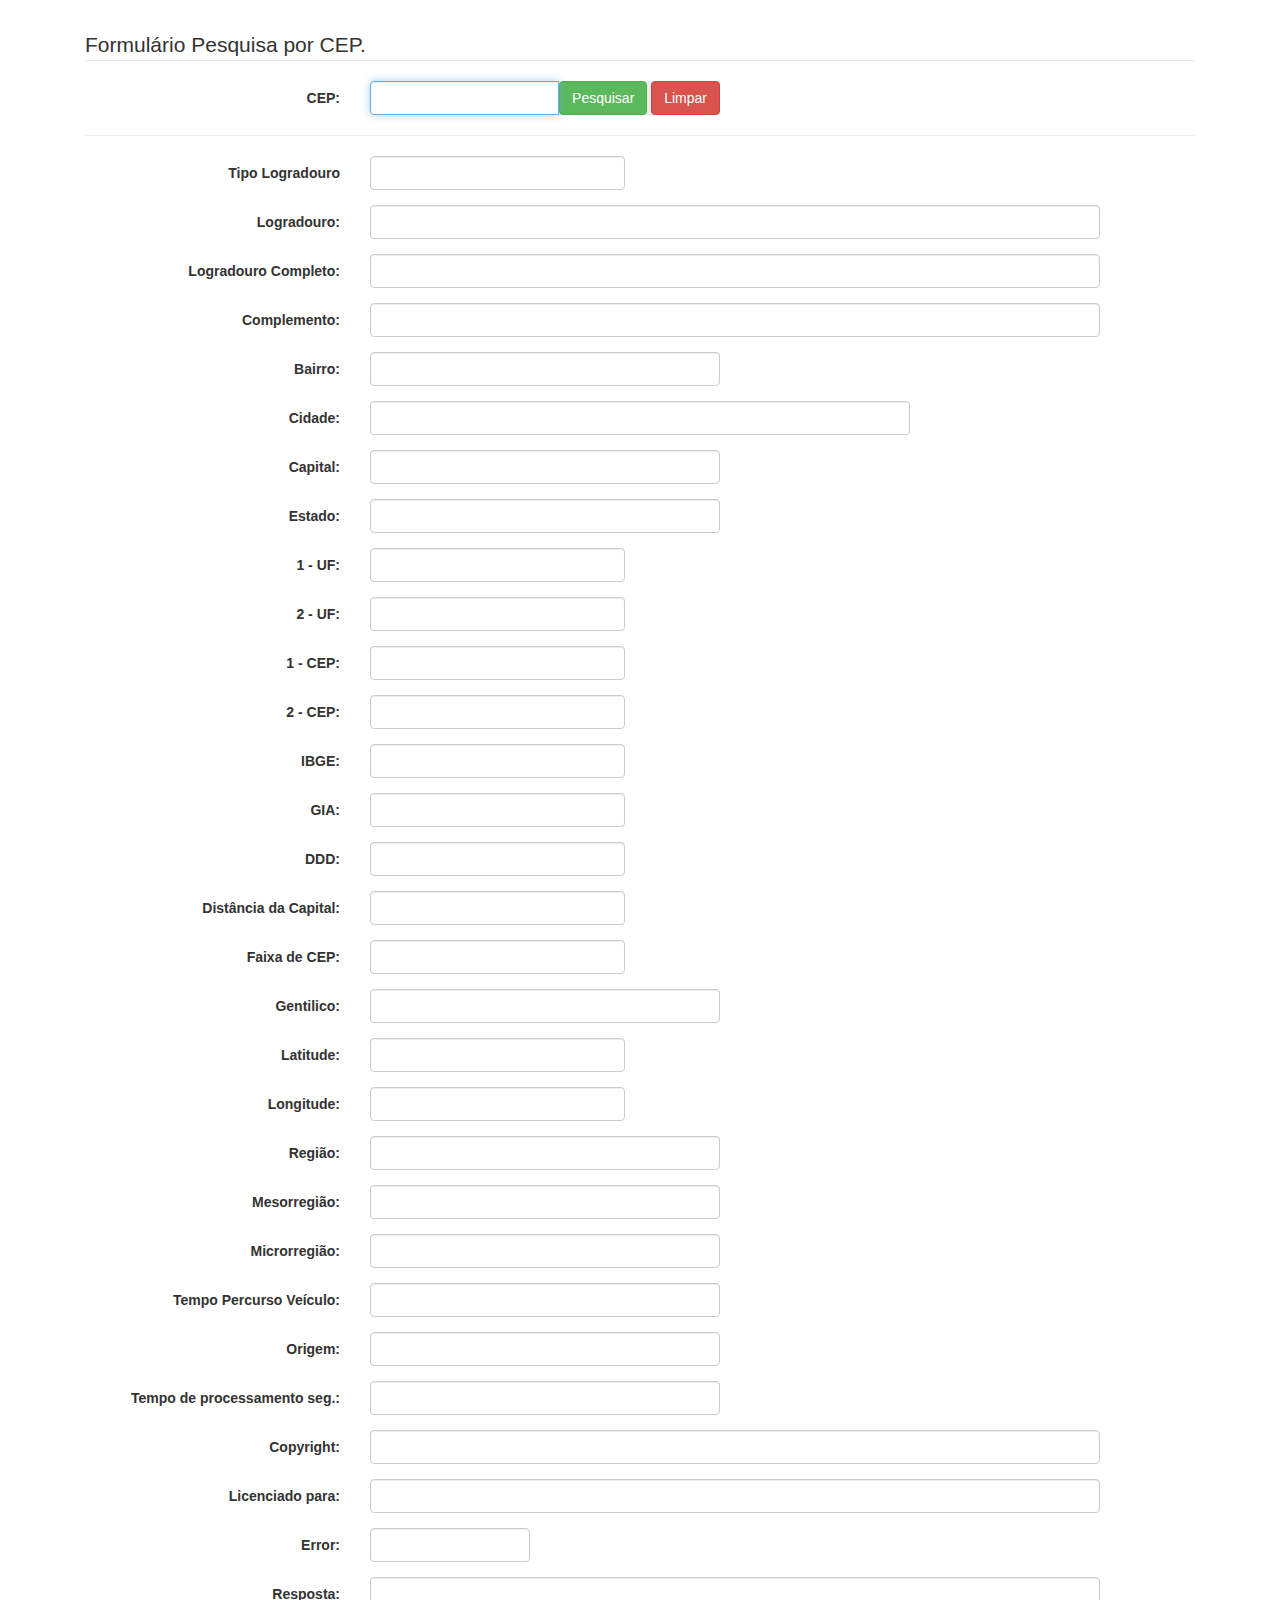
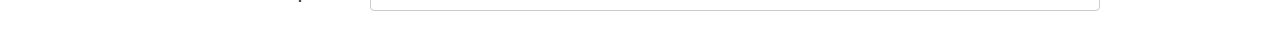
<file: exemplo2/index.html>
<!doctype html>
<html>
  <base href=""/>
	<head>
		<meta http-equiv="X-UA-Compatible" content="IE=edge">
    <!-- Definicao meta tag //-->
    <meta charset="utf-8">
    <meta http-equiv="X-UA-Compatible" content="IE=edge">
    <meta name="viewport" content="width=device-width, initial-scale=1.0">
    <!-- Fim definicao meta tag //-->
		<title>
			Ipage WebService CEP &reg; - v2.0 (bootstrap + JQuery)
		</title>
    <style>
        ._fancybar{margin-top:50p !important;z-index: 5}
    </style>
		<link rel="shortcut icon" href="favicon.ico" type="image/x-icon">
		<link rel="icon" href="favicon.ico" type="image/x-icon">
		<link rel="stylesheet" href="assets/css/bootstrap.min.css"/>
		<!-- HTML5 shim and Respond.js IE8 support of HTML5 elements and media queries -->
		<!--[if lt IE 9]>
			<script src="//cdnjs.cloudflare.com/ajax/libs/html5shiv/3.6.2/html5shiv.js"></script>
			<script src="//cdnjs.cloudflare.com/ajax/libs/respond.js/1.2.0/respond.js"></script>
		<![endif]-->
	</head>
	<body>
    <!-- //-->
		<div class="container" style="padding: 30px;">
  		<form class="form-horizontal" action="javascript:;">
  			<fieldset>
  				<!-- Form Name -->
  				<legend>Formulário Pesquisa por CEP.</legend>
  				<!--// //-->
          <div class="form-group">
            <label class="col-md-3 control-label" for="appendedtext">CEP:</label>
            <div class="col-md-4">
              <div class="input-group">
               <input id="txt_cep" class="form-control" type="text" value="" maxlength="9" autofocus="" />
                <!-- Button -->
                <div class="input-group-addon" style="padding: 0; border: none;">
                    <button type="button" class="btn btn-success" id="btn_cep"><i class="icon-search"></i> Pesquisar</button>
                    <button type="reset" class="btn btn-danger"><i class="icon-eraser"></i> Limpar</button>
                </div>
              </div>
            </div>
          </div>
          <hr />          
  				<!--// TIPO LOGRADOURO //-->
  				<div class="form-group">
  					<label class="col-md-3 control-label" for="textinput">Tipo Logradouro</label>
  					<div class="col-md-3">
  						<input id="tp_logradouro" type="text" class="form-control input-md"/>
  					</div>
  				</div>
  				<!--// LOGRADOURO //-->
  				<div class="form-group">
  					<label class="col-md-3 control-label" for="textinput">Logradouro:</label>
  					<div class="col-md-8">
  						<input id="logradouro" type="text" class="form-control input-md"/>
  					</div>
  				</div>
  				<!--// LOGRADOURO2 //-->
  				<div class="form-group">
  					<label class="col-md-3 control-label" for="textinput">Logradouro Completo:</label>
  					<div class="col-md-8">
  						<input id="logradouro2" type="text" class="form-control input-md"/>
  					</div>
  				</div>
  				<!--// COMPLEMENTO //-->
  				<div class="form-group">
  					<label class="col-md-3 control-label" for="textinput">Complemento:</label>
  					<div class="col-md-8">
  						<input id="complemento" type="text" class="form-control input-md"/>
  					</div>
  				</div>
  				<!--// BAIRRO //-->
  				<div class="form-group">
  					<label class="col-md-3 control-label" for="textinput">Bairro:</label>
  					<div class="col-md-4">
  						<input id="bairro" type="text" class="form-control input-md"/>
  					</div>
  				</div>
  				<!--// CIDADE //-->
  				<div class="form-group">
  					<label class="col-md-3 control-label" for="textinput">Cidade:</label>
  					<div class="col-md-6">
  						<input id="cidade" type="text" class="form-control input-md"/>
  					</div>
  				</div>
          <!--// CAPITAL //-->
          <div class="form-group">
            <label class="col-md-3 control-label" for="textinput">Capital:</label>
            <div class="col-md-4">
              <input id="capital" type="text" class="form-control input-md"/>
            </div>
          </div>
          <!--// ESTADO //-->
          <div class="form-group">
            <label class="col-md-3 control-label" for="textinput">Estado:</label>
            <div class="col-md-4">
              <input id="estado" type="text" class="form-control input-md"/>
            </div>
          </div> 
  				<!--// UF //-->
  				<div class="form-group">
  					<label class="col-md-3 control-label" for="textinput">1 - UF:</label>
  					<div class="col-md-3">
  						<input id="uf" type="text" class="form-control input-md"/>
  					</div>
  				</div>
          <!--// UF2 //-->
          <div class="form-group">
            <label class="col-md-3 control-label" for="textinput">2 - UF:</label>
            <div class="col-md-3">
              <input id="uf2" type="text" class="form-control input-md"/>
            </div>
          </div>          
          <!--// CEP //-->
          <div class="form-group">
            <label class="col-md-3 control-label" for="textinput">1 - CEP:</label>
            <div class="col-md-3">
              <input id="cep" type="text" class="form-control input-md"/>
            </div>
          </div>
          <!--// CEP2 //-->
          <div class="form-group">
            <label class="col-md-3 control-label" for="textinput">2 - CEP:</label>
            <div class="col-md-3">
              <input id="cep2" type="text" class="form-control input-md"/>
            </div>
          </div>
  				<!--// IBGE //-->
  				<div class="form-group">
  					<label class="col-md-3 control-label" for="textinput">IBGE:</label>
  					<div class="col-md-3">
  						<input id="ibge" type="text" class="form-control input-md"/>
  					</div>
  				</div>
  				<!--// GIA //-->
  				<div class="form-group">
  					<label class="col-md-3 control-label" for="textinput">GIA:</label>
  					<div class="col-md-3">
  						<input id="gia" type="text" class="form-control input-md"/>
  					</div>
  				</div>
  				<!--// DDD //-->
  				<div class="form-group">
  					<label class="col-md-3 control-label" for="textinput">DDD:</label>
  					<div class="col-md-3">
  						<input id="ddd" type="text" class="form-control input-md"/>
  					</div>
  				</div>
  				<!--// DISTÂNCIA DA CAPITAL //-->
  				<div class="form-group">
  					<label class="col-md-3 control-label" for="textinput">Distância da Capital:</label>
  					<div class="col-md-3">
  						<input id="distancia_da_capital" type="text" class="form-control input-md"/>
  					</div>
  				</div>
  				<!--// FAIXA DE CEP //-->
  				<div class="form-group">
  					<label class="col-md-3 control-label" for="textinput">Faixa de CEP:</label>
  					<div class="col-md-3">
  						<input id="faixa_de_cep" type="text" class="form-control input-md"/>
  					</div>
  				</div>
  				<!--// GENTÍLICO //-->
  				<div class="form-group">
  					<label class="col-md-3 control-label" for="textinput">Gentilico:</label>
  					<div class="col-md-4">
  						<input id="gentilico" type="text" class="form-control input-md"/>
  					</div>
  				</div>
  				<!--// LATITUDE //-->
  				<div class="form-group">
  					<label class="col-md-3 control-label" for="textinput">Latitude:</label>
  					<div class="col-md-3">
  						<input id="latitude" type="text" class="form-control input-md"/>
  					</div>
  				</div>
  				<!--// LONGITUDE //-->
  				<div class="form-group">
  					<label class="col-md-3 control-label" for="textinput">Longitude:</label>
  					<div class="col-md-3">
  						<input id="longitude" type="text" class="form-control input-md"/>
  					</div>
  				</div>
  				<!--// REGIÃO //-->
  				<div class="form-group">
  					<label class="col-md-3 control-label" for="textinput">Região:</label>
  					<div class="col-md-4">
  						<input id="regiao" type="text" class="form-control input-md"/>
  					</div>
  				</div>
  				<!--// MESORREGIÃO //-->
  				<div class="form-group">
  					<label class="col-md-3 control-label" for="textinput">Mesorregião:</label>
  					<div class="col-md-4">
  						<input id="mesorregiao" type="text" class="form-control input-md"/>
  					</div>
  				</div>
  				<!--// MICRORREGIÃO //-->
  				<div class="form-group">
  					<label class="col-md-3 control-label" for="textinput">Microrregião:</label>
  					<div class="col-md-4">
  						<input id="microrregiao" type="text" class="form-control input-md"/>
  					</div>
  				</div>
  				<!--// TEMPO DE PERCURSO DE VEÍCULO //-->
  				<div class="form-group">
  					<label class="col-md-3 control-label" for="textinput">Tempo Percurso Veículo:</label>
  					<div class="col-md-4">
  						<input id="tempo_percurso_veiculo" type="text" class="form-control input-md"/>
  					</div>
  				</div>
          <!--// ORIGEM //-->
          <div class="form-group">
            <label class="col-md-3 control-label" for="textinput">Origem:</label>
            <div class="col-md-4">
              <input id="origem" type="text" class="form-control input-md"/>
            </div>
          </div>
          <!--// TEMPO DE PROCESSAMENTO //-->
          <div class="form-group">
            <label class="col-md-3 control-label" for="textinput">Tempo de processamento seg.:</label>
            <div class="col-md-4">
              <input id="tempo_processamento" name="tempo_processamento" type="text" class="form-control input-md"/>
            </div>
          </div>
          <!--// COPY //-->
          <div class="form-group">
            <label class="col-md-3 control-label" for="textinput">Copyright:</label>
            <div class="col-md-8">
              <input id="copy" name="copy" type="text" class="form-control input-md"/>
            </div>
          </div>
          <!--// LICENCIADO PARA //-->
          <div class="form-group">
            <label class="col-md-3 control-label" for="textinput">Licenciado para:</label>
            <div class="col-md-8">
              <input id="licenciado_para" name="licenciado_para" type="text" class="form-control input-md"/>
            </div>
          </div>
          <!--// ERROR //-->
          <div class="form-group">
            <label class="col-md-3 control-label" for="textinput">Error:</label>
            <div class="col-md-2">
              <input id="error" name="error" type="text" class="form-control input-md"/>
            </div>
          </div>          
          <!--// MSG //-->
          <div class="form-group">
            <label class="col-md-3 control-label" for="textinput">Resposta:</label>
            <div class="col-md-8">
              <input id="msg" name="msg" type="text" class="form-control input-md"/>
            </div>
          </div>
  			</fieldset>
  		</form>
    </div>
    <!-- //-->
		<script src="assets/js/jquery-1.11.0.min.js"></script>
		<script src="assets/js/bootstrap.min.js"></script>
    <!-- start: Pacote javascript Ipage Webservice CEP //-->
    <script src="ipage/js/ipage-wscep.js"></script>
    <script src="ipage/js/index.js"></script>
    <!-- end: Pacote javascript Ipage Webservice CEP //-->
	</body>
</html>
</file>
